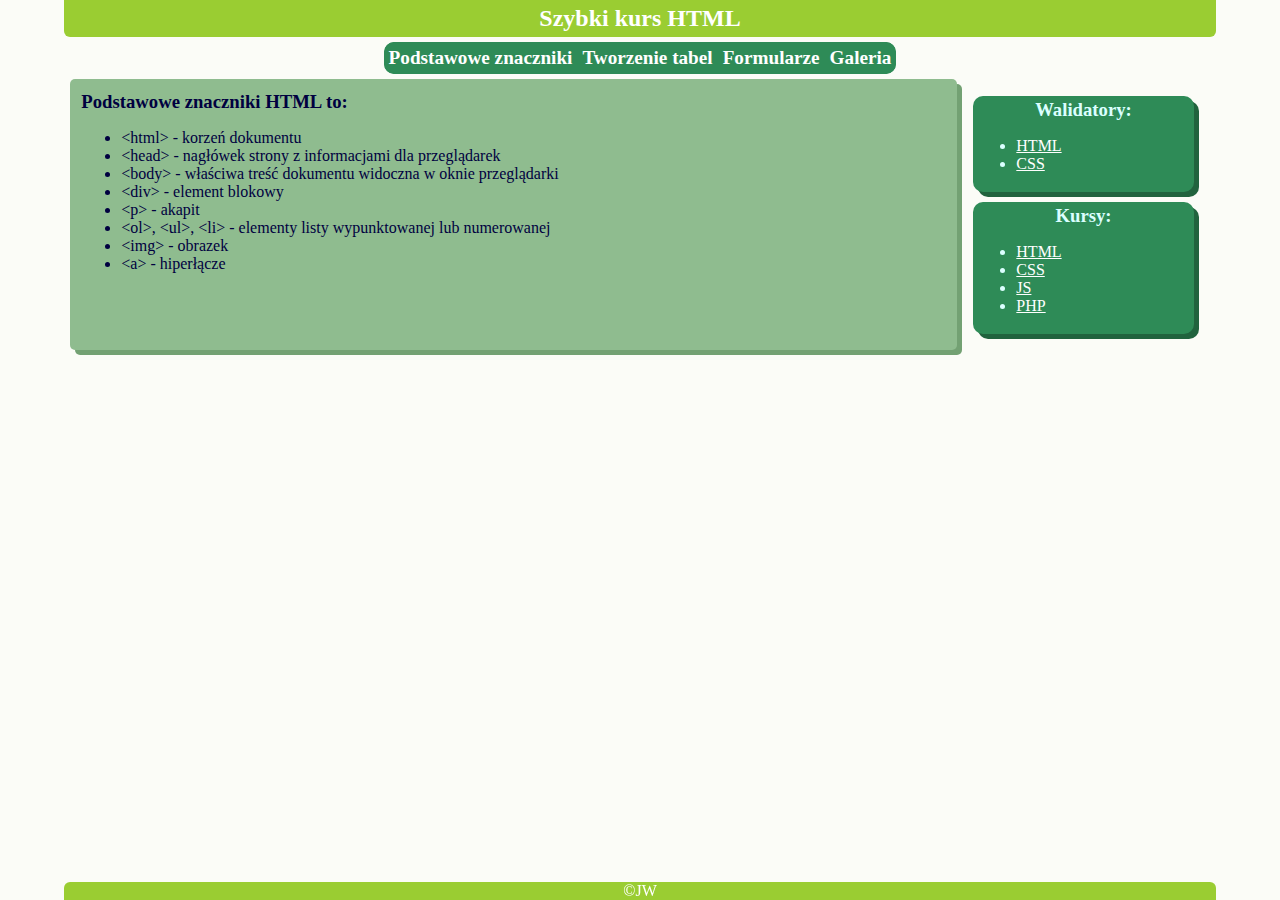
<file: L2/index.html>
<!DOCTYPE html>
<html lang="pl">

<head>
    <meta charset="UTF-8">
    <meta name="viewport" content="width=device-width, initial-scale=1.0">
    <link rel="stylesheet" href="css/style.css" type="text/css" />
    <title> Szybki kurs HTML </title>
</head>

<body>
        <header>
            <h2>Szybki kurs HTML</h2>
        </header>
        <nav>
                <div class="first_row">
                    <a class="first_nav_el" href="index.html"> Podstawowe znaczniki </a>
                    <a href="tabele.html"> Tworzenie tabel</a>
                </div>
                <div class="second_row">
                    <div class="dropdown_trigger">
                        <a href="">Formularze </a>
                        <div class="dropdown">
                            <a href="formularze.html">Pola formularza</a>
                            <a href="obliczenia.html">Obliczenia</a>
                            <a href="kalkulator.html">Kalkulator</a>
                        </div>
                    </div>
                
                <a class="last_nav_el" href="galeria.html"> Galeria</a> 
            </div>
        </nav>

        <main>

            <h3>Podstawowe znaczniki HTML to:</h3>

            <ul>
                <li>&lt;html&gt; - korzeń dokumentu</li>
                <li>&lt;head&gt; - nagłówek strony z informacjami dla przeglądarek</li>
                <li>&lt;body&gt; - właściwa treść dokumentu widoczna w oknie przeglądarki</li>
                <li>&lt;div&gt; - element blokowy</li>
                <li>&lt;p&gt; - akapit</li>
                <li>&lt;ol&gt;, &lt;ul&gt;, &lt;li&gt; - elementy listy wypunktowanej lub numerowanej</li>
                <li>&lt;img&gt; - obrazek</li>
                <li>&lt;a&gt; - hiperłącze</li>
            </ul>
        </main>

        <aside>
            <div class="box">
                <h3>Walidatory:</h3>
                <ul>
                    <li> <a href="http://validator.w3.org/">HTML </a></li>
                    <li> <a href="http://jigsaw.w3.org/css-validator/">CSS</a></li>
                </ul>
            </div>
            <div class="box">
                <h3>Kursy:</h3>
                <ul>
                    <li> <a href="https://www.w3schools.com/html/"> HTML </a></li>
                    <li> <a href="https://www.w3schools.com/css/"> CSS </a></li>
                    <li> <a href="https://www.w3schools.com/js/"> JS </a></li>
                    <li> <a href="https://www.w3schools.com/php/"> PHP </a></li>
                </ul>
            </div>
        </aside>

        <footer> 
            <p>
                &copy;JW
            </p>
        </footer>
</body>

</html>
</file>
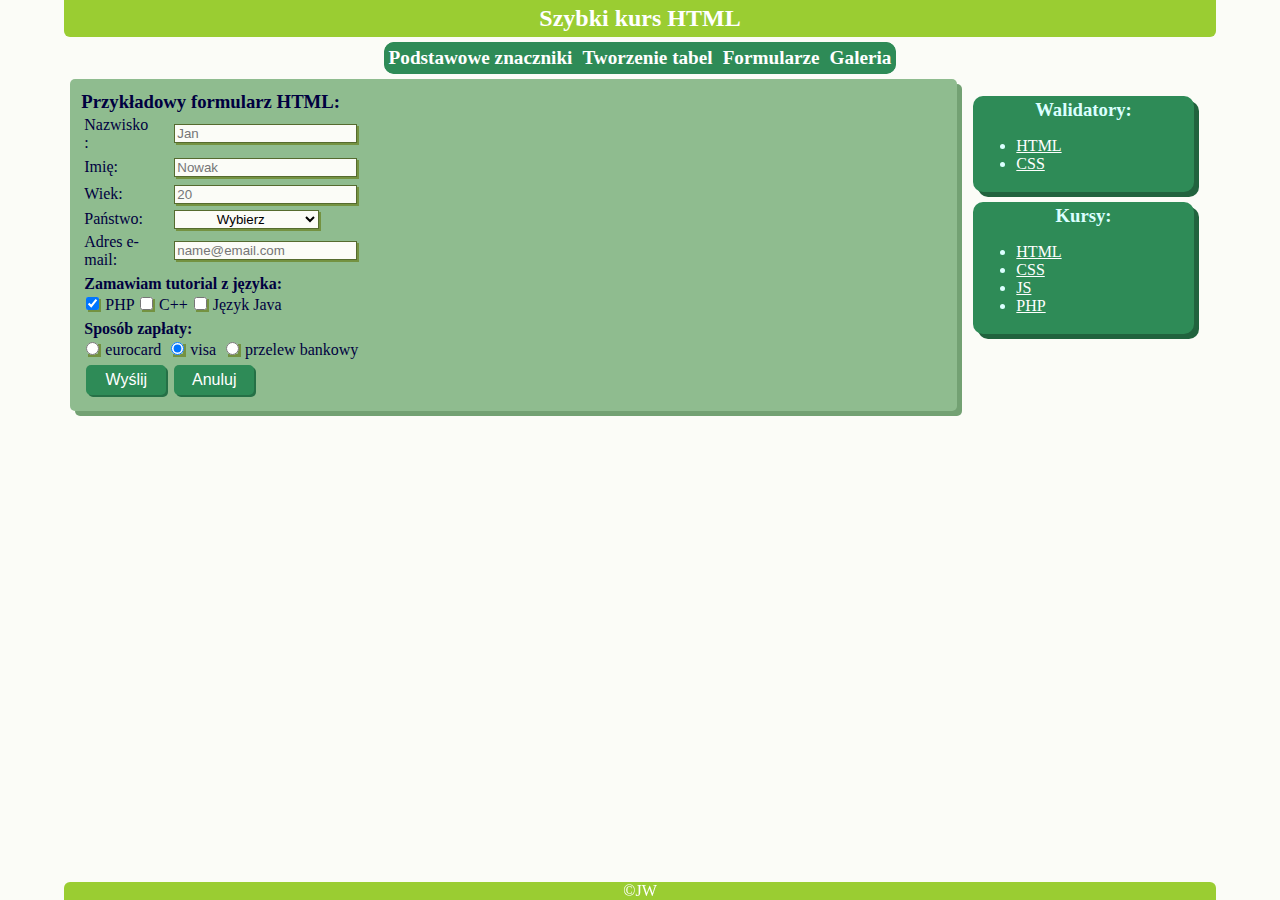
<file: L2/formularze.html>
<!DOCTYPE html>
<html lang="pl">

<head>
    <meta charset="UTF-8">
    <meta name="viewport" content="width=device-width, initial-scale=1.0">
    <link rel="stylesheet" href="css/style.css" type="text/css" />
    <link rel="stylesheet" href="css/forms.css" type="text/css" />
    <title> Szybki kurs HTML </title>
</head>

<body>
        <header>
            <h2>Szybki kurs HTML</h2>
        </header>
        <nav>
            <div class="first_row">
                <a class="first_nav_el" href="index.html"> Podstawowe znaczniki </a>
                <a href="tabele.html"> Tworzenie tabel</a>
            </div>
            <div class="second_row">
                <div class="dropdown_trigger">
                    <a href="">Formularze </a>
                    <div class="dropdown">
                        <a href="formularze.html">Pola formularza</a>
                        <a href="obliczenia.html">Obliczenia</a>
                        <a href="kalkulator.html">Kalkulator</a>
                    </div>
                </div>
            
                <a class="last_nav_el" href="galeria.html"> Galeria</a> 
            </div>
        </nav>

        <main>
            <h3>
                Przykładowy formularz HTML:
            </h3>
            <form action="odbierz1.php" method="get">
                <table>
                    <tr>
                        <td>
                            <label for="nazwisko">
                                Nazwisko :
                            </label>
                        </td>
                        <td>
                            <input class="input_box" type="text" name="nazwisko" id="nazwisko" placeholder="Jan"/>
                        </td>
                    </tr>
                    <tr>
                            <td>
                                <label for="imie">
                                    Imię:
                                </label>
                            </td>
                            <td>
                                <input class="input_box" type="text" name="imie" id="imie" placeholder="Nowak"/>
                            </td>
                    </tr>
                    <tr>
                        <td>
                            <label for="wiek">
                                Wiek:
                            </label>
                        </td>
                        <td>
                            <input class="input_box" name="wiek" id="wiek" placeholder="20" />
                        </td>
                    </tr>
                    <tr>
                        <td>
                            <label for="kraj">
                                Państwo:
                            </label>
                        </td>
                        <td>
                            <select class="input_box" name="kraj" id="kraj">
                                <option value="" selected>Wybierz</option>
                                <option value="Polska">Polska</option>
                                <option value="Rosja">Rosja</option>
                                <option value="USA">Stany Zjednoczone</option>
                            </select>
                        </td>
                    </tr>
                    <tr>
                        <td>
                            <label for="email">
                                Adres e-mail:
                            </label>
                        </td>
                        <td>
                            <input class="input_box" type="email" name="email" placeholder="name@email.com" id="email" />
                        </td>
                    </tr>
                    <tr>
                        <td colspan="2">
                            <h4> Zamawiam tutorial z języka:</h4>
                            <input class="input_box" type="checkbox" name="jezyk[]" value="PHP" checked /> PHP
                            <input class="input_box" type="checkbox" name="jezyk[]" value="C" /> C++
                            <input class="input_box" type="checkbox" name="jezyk[]" value="Java" /> Język Java
                        </td>
                    </tr>
                    <tr>   
                        <td colspan="2">
                            <h4> Sposób zapłaty: </h4>
                            <div class="line">
                                <input class="input_box" type="radio" name="platnosc" value="eurocard" /> eurocard <br />
                                <input class="input_box" type="radio" name="platnosc" value="visa" checked/> visa <br />
                                <input class="input_box" type="radio" name="platnosc" value="przelew" /> przelew bankowy <br />
                            </div>
                        </td>
                    </tr>
                    <tr>
                        <td colspan="2">
                            <input class="button" type="submit" value="Wyślij" />
                            <input class="button" type="reset" value="Anuluj" />
                        </td>
                    </tr>
                </table>
            </form>
            </main>

            <aside>
            <div class="box">
                <h3>Walidatory:</h3>
                <ul>
                    <li> <a href="http://validator.w3.org/">HTML </a></li>
                    <li> <a href="http://jigsaw.w3.org/css-validator/">CSS</a></li>
                </ul>
            </div>
            <div class="box">
                <h3>Kursy:</h3>
                <ul>
                    <li> <a href="https://www.w3schools.com/html/"> HTML </a></li>
                    <li> <a href="https://www.w3schools.com/css/"> CSS </a></li>
                    <li> <a href="https://www.w3schools.com/js/"> JS </a></li>
                    <li> <a href="https://www.w3schools.com/php/"> PHP </a></li>
                </ul>
            </div>
        </aside>
        <footer> 
            <p>
                &copy;JW
            </p>
        </footer>
</body>

</html>
</file>
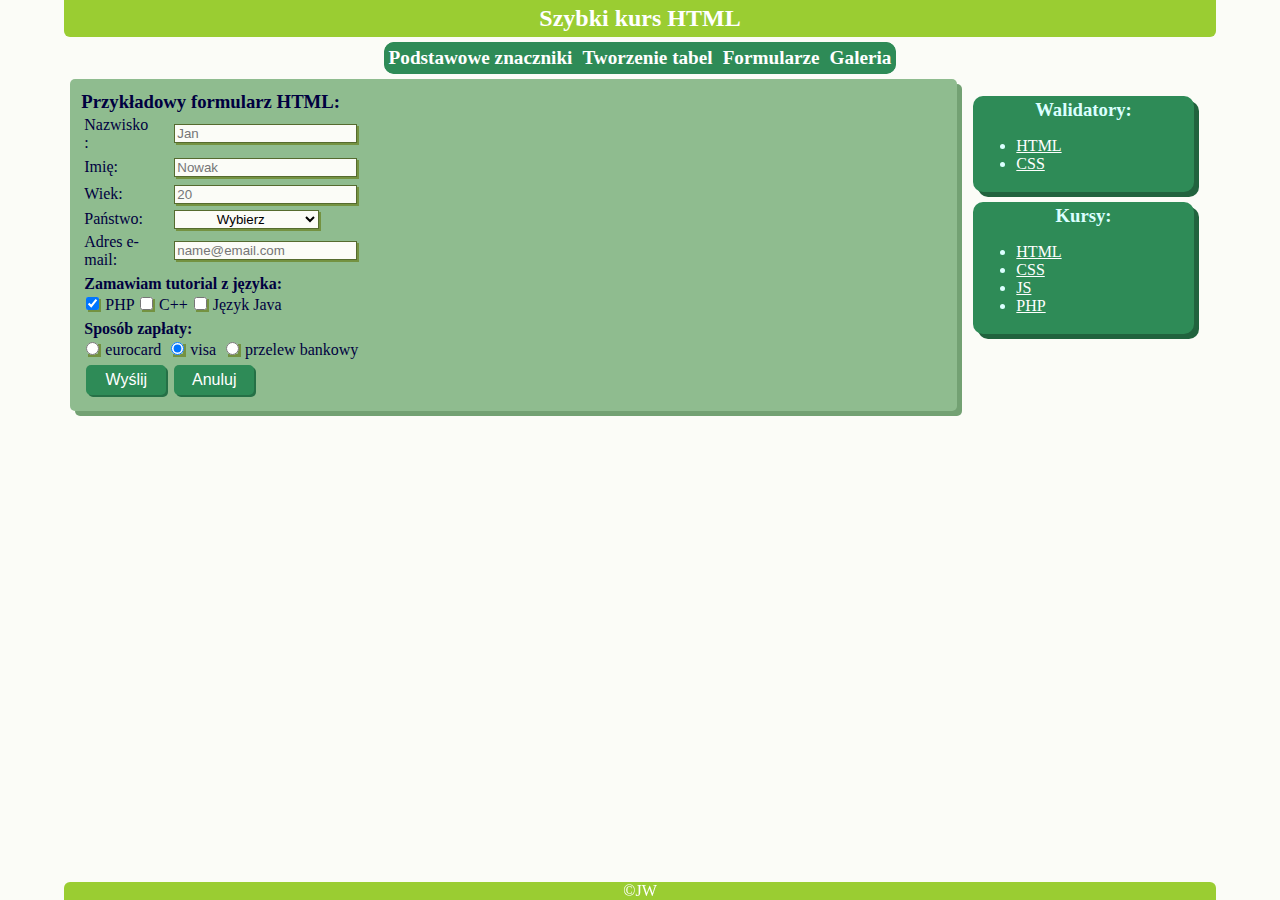
<file: L2/formularze2.html>
<!DOCTYPE html>
<html lang="pl">

<head>
    <meta charset="UTF-8">
    <meta name="viewport" content="width=device-width, initial-scale=1.0">
    <link rel="stylesheet" href="css/style.css" type="text/css" />
    <link rel="stylesheet" href="css/forms.css" type="text/css" />
    <title> Szybki kurs HTML </title>
</head>

<body>
        <header>
            <h2>Szybki kurs HTML</h2>
        </header>
        <nav>
            <div class="first_row">
                <a class="first_nav_el" href="index.html"> Podstawowe znaczniki </a>
                <a href="tabele.html"> Tworzenie tabel</a>
            </div>
            <div class="second_row">
                <div class="dropdown_trigger">
                    <a href="">Formularze </a>
                    <div class="dropdown">
                        <a href="formularze.html">Pola formularza</a>
                        <a href="obliczenia.html">Obliczenia</a>
                        <a href="kalkulator.html">Kalkulator</a>
                    </div>
                </div>
            
                <a class="last_nav_el" href="galeria.html"> Galeria</a> 
            </div>
        </nav>

        <main>
            <h3>
                Przykładowy formularz HTML:
            </h3>
            <form action="odbierz2.php" method="get">
                <table>
                    <tr>
                        <td>
                            <label for="nazwisko">
                                Nazwisko :
                            </label>
                        </td>
                        <td>
                            <input class="input_box" type="text" name="nazwisko" id="nazwisko" placeholder="Jan"/>
                        </td>
                    </tr>
                    <tr>
                            <td>
                                <label for="imie">
                                    Imię:
                                </label>
                            </td>
                            <td>
                                <input class="input_box" type="text" name="imie" id="imie" placeholder="Nowak"/>
                            </td>
                    </tr>
                    <tr>
                        <td>
                            <label for="wiek">
                                Wiek:
                            </label>
                        </td>
                        <td>
                            <input class="input_box" name="wiek" id="wiek" placeholder="20" />
                        </td>
                    </tr>
                    <tr>
                        <td>
                            <label for="kraj">
                                Państwo:
                            </label>
                        </td>
                        <td>
                            <select class="input_box" name="kraj" id="kraj">
                                <option value="" selected>Wybierz</option>
                                <option value="Polska">Polska</option>
                                <option value="Rosja">Rosja</option>
                                <option value="USA">Stany Zjednoczone</option>
                            </select>
                        </td>
                    </tr>
                    <tr>
                        <td>
                            <label for="email">
                                Adres e-mail:
                            </label>
                        </td>
                        <td>
                            <input class="input_box" type="email" name="email" placeholder="name@email.com" id="email" />
                        </td>
                    </tr>
                    <tr>
                        <td colspan="2">
                            <h4> Zamawiam tutorial z języka:</h4>
                            <input class="input_box" type="checkbox" name="jezyk[]" value="PHP" checked /> PHP
                            <input class="input_box" type="checkbox" name="jezyk[]" value="C" /> C++
                            <input class="input_box" type="checkbox" name="jezyk[]" value="Java" /> Język Java
                        </td>
                    </tr>
                    <tr>   
                        <td colspan="2">
                            <h4> Sposób zapłaty: </h4>
                            <div class="line">
                                <input class="input_box" type="radio" name="platnosc" value="eurocard" /> eurocard <br />
                                <input class="input_box" type="radio" name="platnosc" value="visa" checked/> visa <br />
                                <input class="input_box" type="radio" name="platnosc" value="przelew" /> przelew bankowy <br />
                            </div>
                        </td>
                    </tr>
                    <tr>
                        <td colspan="2">
                            <input class="button" type="submit" value="Wyślij" />
                            <input class="button" type="reset" value="Anuluj" />
                        </td>
                    </tr>
                </table>
            </form>
            </main>

            <aside>
            <div class="box">
                <h3>Walidatory:</h3>
                <ul>
                    <li> <a href="http://validator.w3.org/">HTML </a></li>
                    <li> <a href="http://jigsaw.w3.org/css-validator/">CSS</a></li>
                </ul>
            </div>
            <div class="box">
                <h3>Kursy:</h3>
                <ul>
                    <li> <a href="https://www.w3schools.com/html/"> HTML </a></li>
                    <li> <a href="https://www.w3schools.com/css/"> CSS </a></li>
                    <li> <a href="https://www.w3schools.com/js/"> JS </a></li>
                    <li> <a href="https://www.w3schools.com/php/"> PHP </a></li>
                </ul>
            </div>
        </aside>
        <footer> 
            <p>
                &copy;JW
            </p>
        </footer>
</body>

</html>
</file>
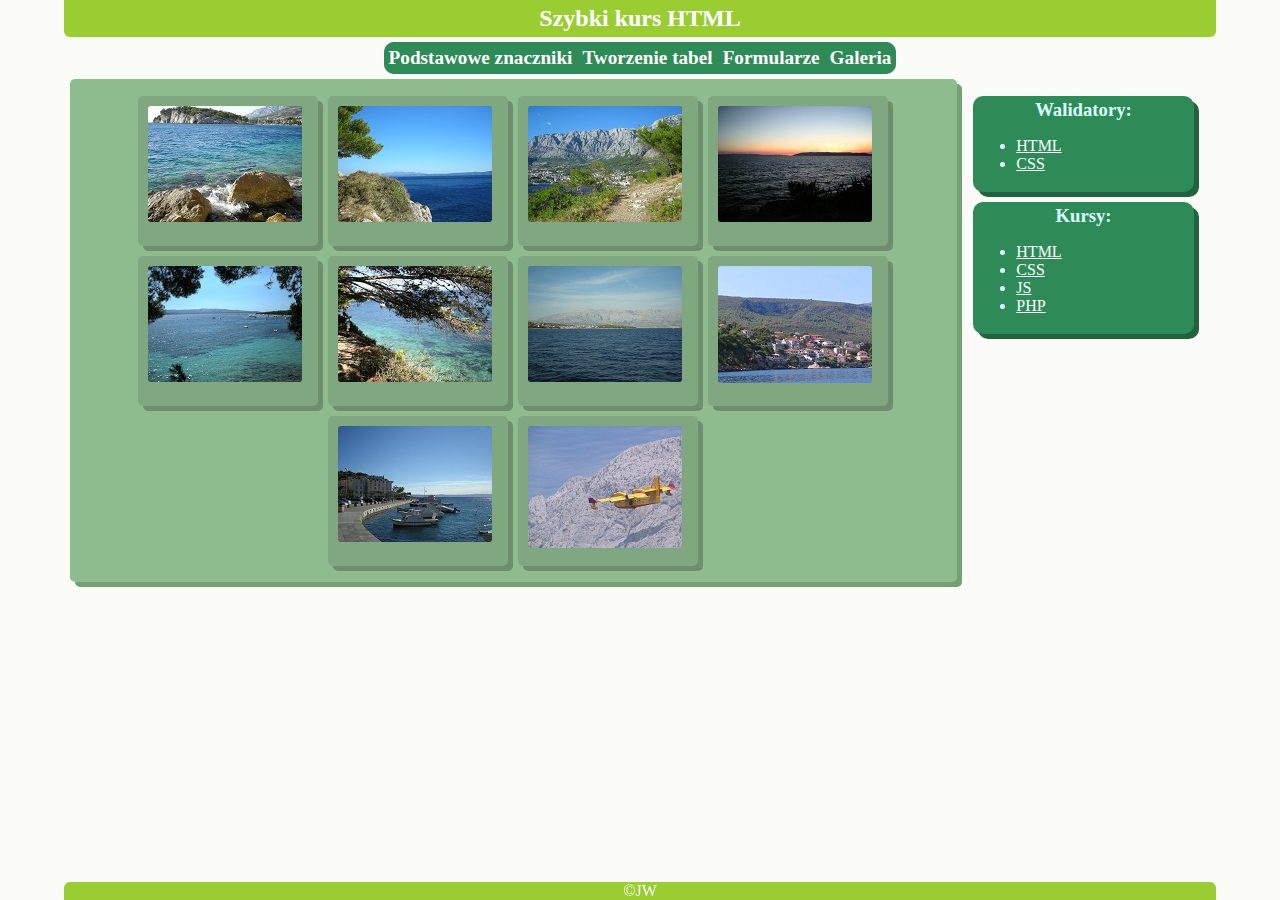
<file: L2/galeria.html>
<!DOCTYPE html>
<html lang="pl">

<head>
    <meta charset="UTF-8">
    <meta name="viewport" content="width=device-width, initial-scale=1.0">
    <link rel="stylesheet" href="css/style.css" type="text/css" />
    <link rel="stylesheet" href="css/gallery.css" type="text/css" />
    <title> Szybki kurs HTML </title>
</head>

<body>
        <header>
            <h2>Szybki kurs HTML</h2>
        </header>
        <nav>
            <div class="first_row">
                <a class="first_nav_el" href="index.html"> Podstawowe znaczniki </a>
                <a href="tabele.html"> Tworzenie tabel</a>
            </div>
            <div class="second_row">
                <div class="dropdown_trigger">
                    <a href="">Formularze </a>
                    <div class="dropdown">
                        <a href="formularze.html">Pola formularza</a>
                        <a href="obliczenia.html">Obliczenia</a>
                        <a href="kalkulator.html">Kalkulator</a>
                    </div>
                </div>
                
                <a class="last_nav_el" href="galeria.html"> Galeria</a> 
            </div>
        </nav>

        <main>

            <a href="images/zdjecia/obraz1.JPG" target="_blank"><img src="images/miniaturki/obraz1.JPG" alt="zdjecie1"></a>
            <a href="images/zdjecia/obraz2.JPG" target="_blank"><img src="images/miniaturki/obraz2.JPG" alt="zdjecie2"></a>
            <a href="images/zdjecia/obraz3.JPG" target="_blank"><img src="images/miniaturki/obraz3.JPG" alt="zdjecie3"></a>
            <a href="images/zdjecia/obraz4.JPG" target="_blank"><img src="images/miniaturki/obraz4.JPG" alt="zdjecie4"></a>
            <a href="images/zdjecia/obraz5.JPG" target="_blank"><img src="images/miniaturki/obraz5.JPG" alt="zdjecie5"></a>
            <a href="images/zdjecia/obraz6.JPG" target="_blank"><img src="images/miniaturki/obraz6.JPG" alt="zdjecie6"></a>
            <a href="images/zdjecia/obraz7.JPG" target="_blank"><img src="images/miniaturki/obraz7.JPG" alt="zdjecie7"></a>
            <a href="images/zdjecia/obraz8.JPG" target="_blank"><img src="images/miniaturki/obraz8.JPG" alt="zdjecie8"></a>
            <a href="images/zdjecia/obraz9.JPG" target="_blank"><img src="images/miniaturki/obraz9.JPG" alt="zdjecie9"></a>
            <a href="images/zdjecia/obraz10.JPG" target="_blank"><img src="images/miniaturki/obraz10.JPG" alt="zdjecie10"></a>

        </main>

        <aside>
            <div class="box">
                <h3>Walidatory:</h3>
                <ul>
                    <li> <a href="http://validator.w3.org/">HTML </a></li>
                    <li> <a href="http://jigsaw.w3.org/css-validator/">CSS</a></li>
                </ul>
            </div>
            <div class="box">
                <h3>Kursy:</h3>
                <ul>
                    <li> <a href="https://www.w3schools.com/html/"> HTML </a></li>
                    <li> <a href="https://www.w3schools.com/css/"> CSS </a></li>
                    <li> <a href="https://www.w3schools.com/js/"> JS </a></li>
                    <li> <a href="https://www.w3schools.com/php/"> PHP </a></li>
                </ul>
            </div>
        </aside>
        <footer> 
            <p>
                &copy;JW
            </p>
        </footer>
</body>

</html>
</file>
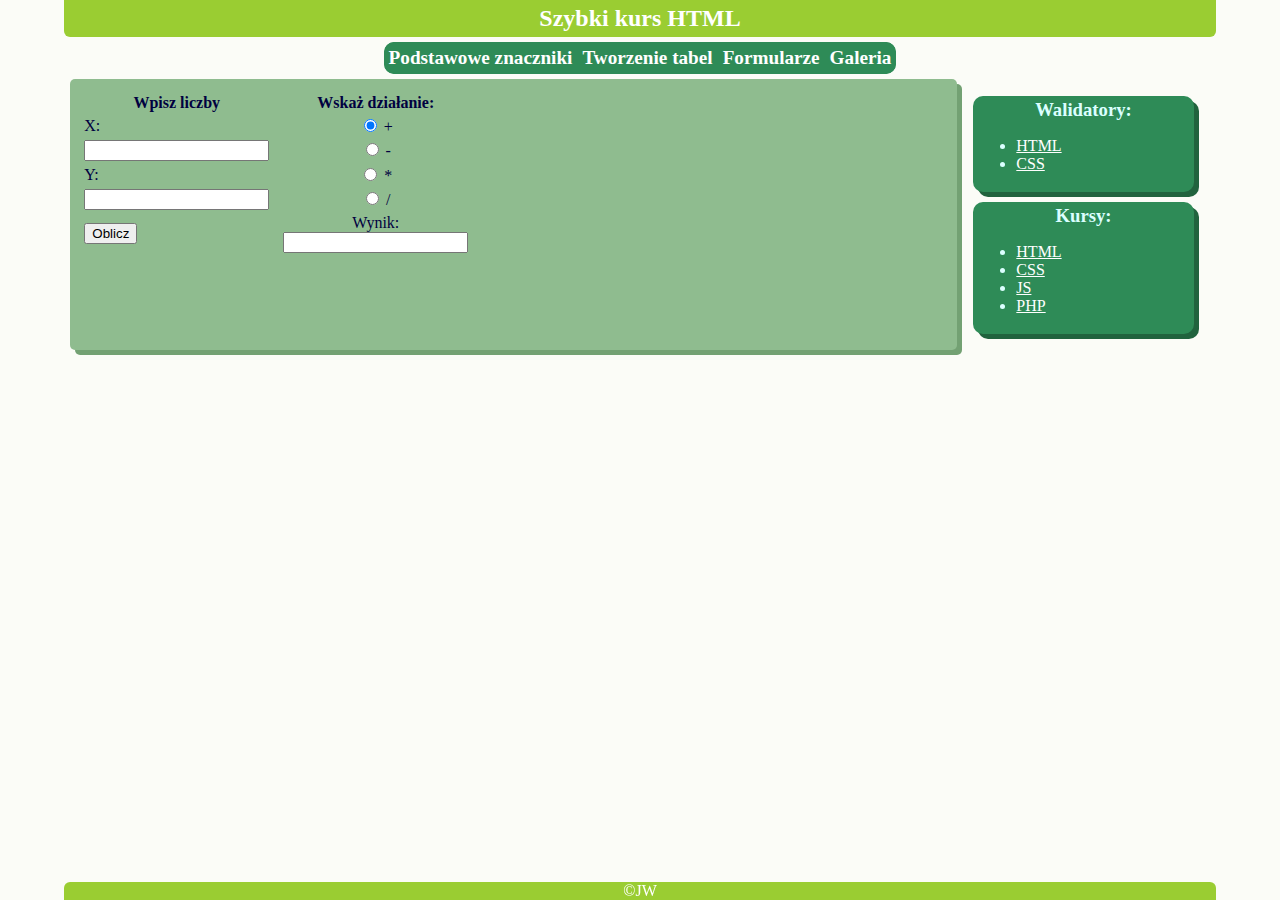
<file: L2/kalkulator.html>
<!DOCTYPE html>
<html lang="pl">

<head>
    <meta charset="UTF-8">
    <meta name="viewport" content="width=device-width, initial-scale=1.0">
    <link rel="stylesheet" href="css/style.css" type="text/css" />
    <link rel="stylesheet" href="css/kalkulator.css" type="text/css" />
    <script src="js/kalkulator.js"></script>
    <title> Szybki kurs HTML </title>
</head>

<body>
        <header>
            <h2>Szybki kurs HTML</h2>
        </header>
        <nav>
            <div class="first_row">
                <a class="first_nav_el" href="index.html"> Podstawowe znaczniki </a>
                <a href="tabele.html"> Tworzenie tabel</a>
            </div>
            <div class="second_row">
                <div class="dropdown_trigger">
                    <a href="">Formularze </a>
                    <div class="dropdown">
                        <a href="formularze.html">Pola formularza</a>
                        <a href="obliczenia.html">Obliczenia</a>
                        <a href="kalkulator.html">Kalkulator</a>
                    </div>
                </div>
            
                <a class="last_nav_el" href="galeria.html"> Galeria</a> 
            </div>
        </nav>

        <main>

            <table>
                <thead>
                    <tr><td>Wpisz liczby</td><td>Wskaż działanie:</td> </tr>
                </thead>
                <tbody>  
                    <tr><td>X:</td><td><input class="input_box" type="radio" name="choice" value="1" id="choice"  checked/> +</td> </tr> 
                    <tr><td><input id="X" /></td><td><input class="input_box" type="radio" name="choice" value="2" id="choice" /> -</td> </tr>
                    <tr><td>Y:</td><td><input class="input_box" type="radio" name="choice" value="3" id="choice" /> *</td> </tr>  
                    <tr><td><input id="Y" /></td><td><input class="input_box" type="radio" name="choice" value="4"id="choice" /> /</td> </tr> 
                    <tr><td><button onclick="oblicz()">Oblicz </button></td><td>Wynik: <input id="sum" disable value=""/></td> </tr>
                </tbody>
            </table>

        </main>

        <aside>
            <div class="box">
                <h3>Walidatory:</h3>
                <ul>
                    <li> <a href="http://validator.w3.org/">HTML </a></li>
                    <li> <a href="http://jigsaw.w3.org/css-validator/">CSS</a></li>
                </ul>
            </div>
            <div class="box">
                <h3>Kursy:</h3>
                <ul>
                    <li> <a href="https://www.w3schools.com/html/"> HTML </a></li>
                    <li> <a href="https://www.w3schools.com/css/"> CSS </a></li>
                    <li> <a href="https://www.w3schools.com/js/"> JS </a></li>
                    <li> <a href="https://www.w3schools.com/php/"> PHP </a></li>
                </ul>
            </div>
        </aside>
        <footer> 
            <p>
                &copy;JW
            </p>
        </footer>
</body>

</html>
</file>
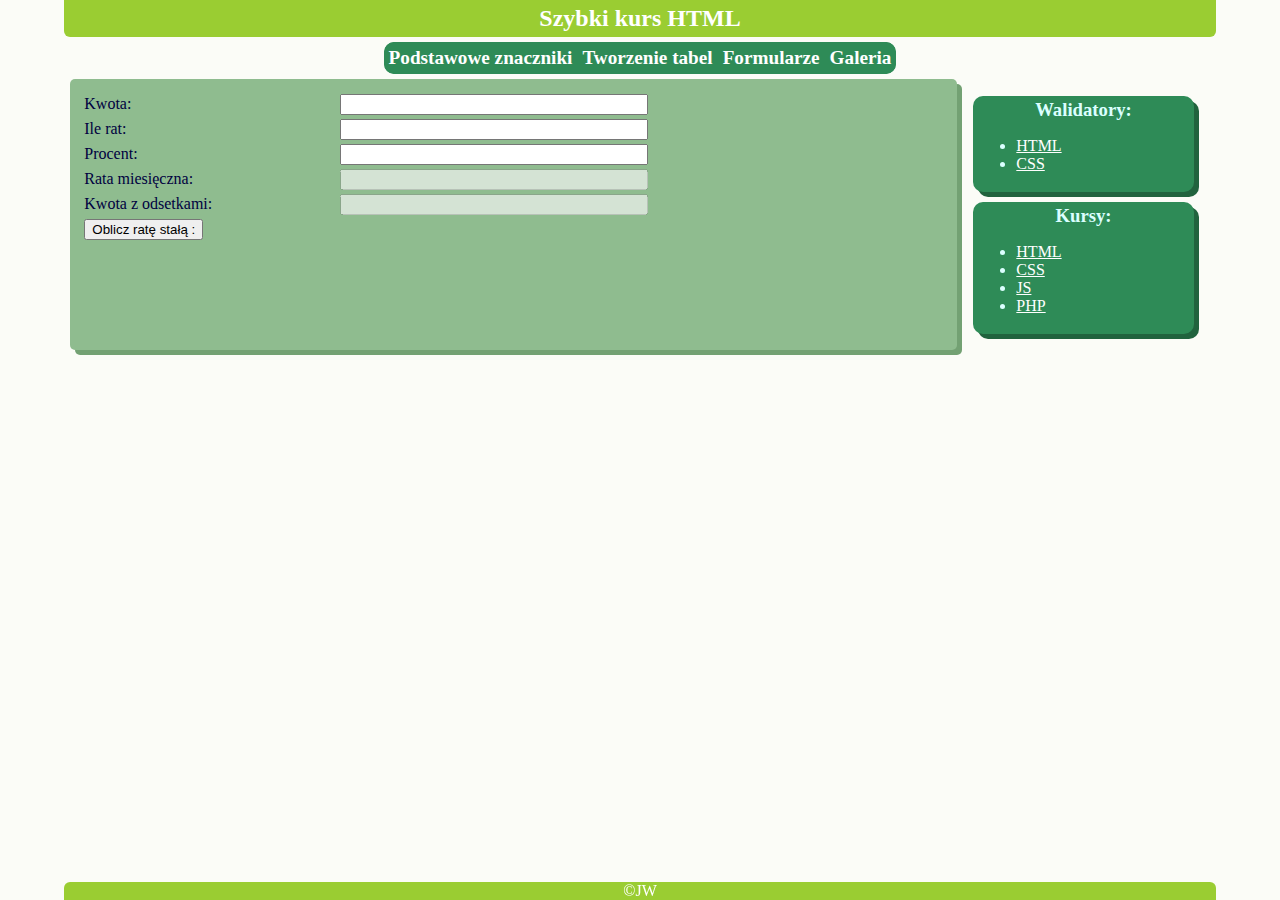
<file: L2/obliczenia.html>
<!DOCTYPE html>
<html lang="pl">

<head>
    <meta charset="UTF-8">
    <meta name="viewport" content="width=device-width, initial-scale=1.0">
    <link rel="stylesheet" href="css/style.css" type="text/css" />
    <link rel="stylesheet" href="css/obliczenia.css" type="text/css" />
    <script src="js/obliczenia.js"></script> 
    <title> Szybki kurs HTML </title>
</head>

<body>
        <header>
            <h2>Szybki kurs HTML</h2>
        </header>
        <nav>
            <div class="first_row">
                <a class="first_nav_el" href="index.html"> Podstawowe znaczniki </a>
                <a href="tabele.html"> Tworzenie tabel</a>
            </div>
            <div class="second_row">
                <div class="dropdown_trigger">
                    <a href="">Formularze </a>
                    <div class="dropdown">
                        <a href="formularze.html">Pola formularza</a>
                        <a href="obliczenia.html">Obliczenia</a>
                        <a href="kalkulator.html">Kalkulator</a>
                    </div>
                </div>
            
                <a class="last_nav_el" href="galeria.html"> Galeria</a> 
            </div>
        </nav>

        <main>
            <table><tbody>  
                <tr><td>Kwota:</td><td><input id="amount" /></td> </tr> 
                <tr><td>Ile rat:</td><td><input id="count" /></td> </tr>
                <tr><td>Procent:</td><td><input id="percent" /></td> </tr>  
                <tr><td>Rata miesięczna:</td><td><input id="instalment" disabled value="" /></td> </tr>  
                <tr><td>Kwota z odsetkami:</td><td><input id="sum" disabled value="" /></td> </tr>  
                <tr><td colspan="2"><button onclick="oblicz()">Oblicz ratę stałą : </button></td>
            </tbody></table>
        </main>

        <aside>
            <div class="box">
                <h3>Walidatory:</h3>
                <ul>
                    <li> <a href="http://validator.w3.org/">HTML </a></li>
                    <li> <a href="http://jigsaw.w3.org/css-validator/">CSS</a></li>
                </ul>
            </div>
            <div class="box">
                <h3>Kursy:</h3>
                <ul>
                    <li> <a href="https://www.w3schools.com/html/"> HTML </a></li>
                    <li> <a href="https://www.w3schools.com/css/"> CSS </a></li>
                    <li> <a href="https://www.w3schools.com/js/"> JS </a></li>
                    <li> <a href="https://www.w3schools.com/php/"> PHP </a></li>
                </ul>
            </div>
        </aside>
        <footer> 
            <p>
                &copy;JW
            </p>
        </footer>
</body>

</html>
</file>
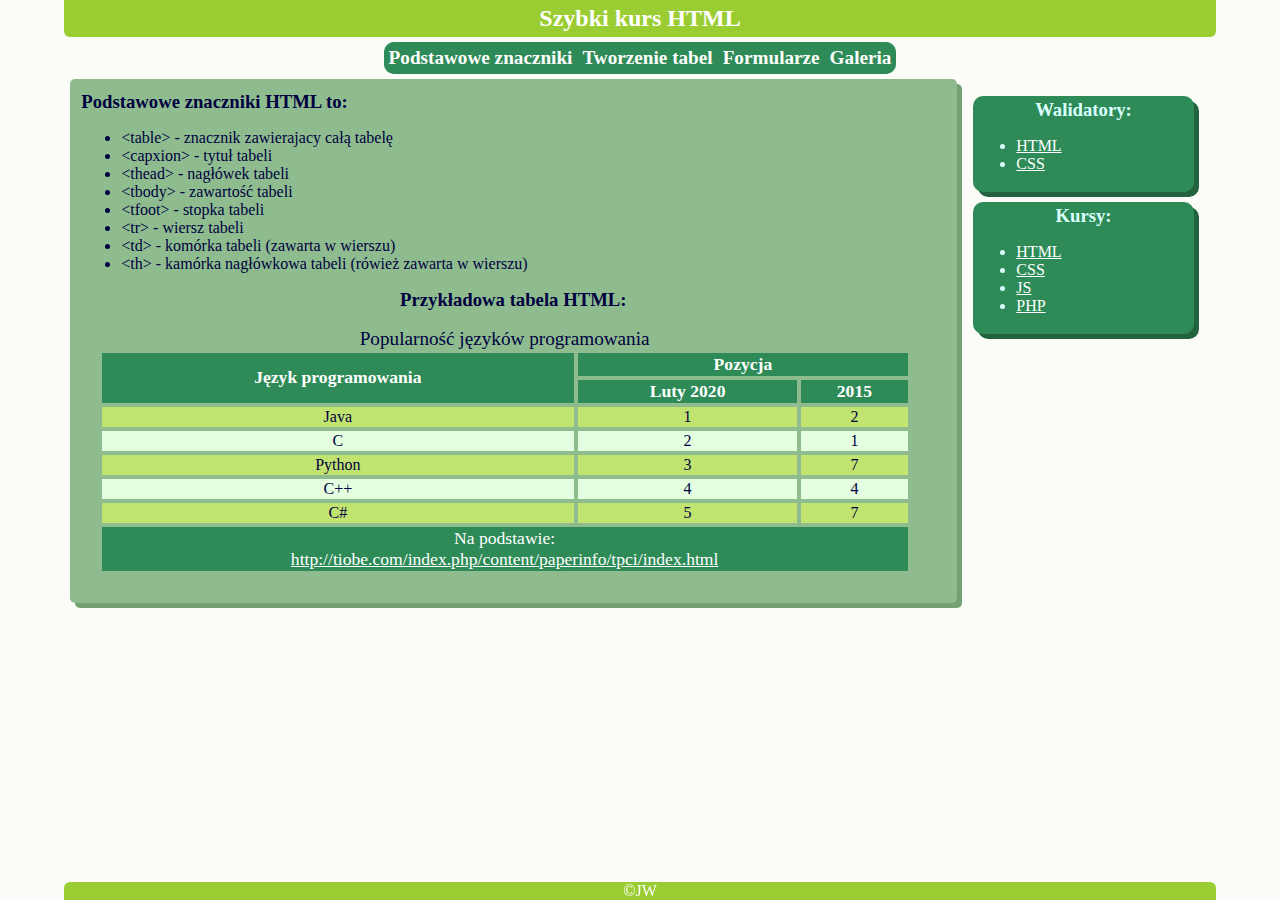
<file: L2/tabele.html>
<!DOCTYPE html>
<html lang="pl">

<head>
    <meta charset="UTF-8">
    <meta name="viewport" content="width=device-width, initial-scale=1.0">
    <link rel="stylesheet" href="css/style.css" type="text/css" />
    <link rel="stylesheet" href="css/tabele.css" type="text/css" />
    <title> Szybki kurs HTML </title>
</head>

<body>
        <header>
            <h2>Szybki kurs HTML</h2>
        </header>
        <nav>
            <div class="first_row">
                <a class="first_nav_el" href="index.html"> Podstawowe znaczniki </a>
                <a href="tabele.html"> Tworzenie tabel</a>
            </div>
            <div class="second_row">
                <div class="dropdown_trigger">
                    <a href="">Formularze </a>
                    <div class="dropdown">
                        <a href="formularze.html">Pola formularza</a>
                        <a href="obliczenia.html">Obliczenia</a>
                        <a href="kalkulator.html">Kalkulator</a>
                    </div>
                </div>
            
                <a class="last_nav_el" href="galeria.html"> Galeria</a> 
            </div>
        </nav>

        <main>

            <h3>Podstawowe znaczniki HTML to:</h3>
            <ul>
                <li>&lt;table&gt; - znacznik zawierajacy całą tabelę</li>
                <li>&lt;capxion&gt; - tytuł tabeli</li>
                <li>&lt;thead&gt; - nagłówek tabeli</li>
                <li>&lt;tbody&gt; - zawartość tabeli</li>
                <li>&lt;tfoot&gt; - stopka tabeli</li>
                <li>&lt;tr&gt; - wiersz tabeli</li>
                <li>&lt;td&gt; - komórka tabeli (zawarta w wierszu)</li>
                <li>&lt;th&gt; - kamórka nagłówkowa tabeli (rówież zawarta w wierszu)</li>
            </ul>

            <h3>
                Przykładowa tabela HTML:
            </h3>

            <table>
                <caption>Popularność języków programowania</caption>

                <thead>
                    <tr>
                        <th rowspan="2">Język programowania</th>
                        <th colspan="2">Pozycja</th>
                    </tr>

                    <tr>
                        <th>Luty 2020</th>
                        <th>2015</th>
                    </tr>

                </thead>

                <tbody>
                    <tr>
                        <td>Java</td>
                        <td>1</td>
                        <td>2</td>
                    </tr>
                    <tr>
                        <td>C</td>
                        <td>2</td>
                        <td>1</td>
                    </tr>
                    <tr>
                        <td>Python</td>
                        <td>3</td>
                        <td>7</td>
                    </tr>
                    <tr>
                        <td>C++</td>
                        <td>4</td>
                        <td>4</td>
                    </tr>
                    <tr>
                        <td>C#</td>
                        <td>5</td>
                        <td>7</td>
                    </tr>
                </tbody>

                <tfoot>
                    <tr>
                        <td colspan="3">Na podstawie: <br>
                            <a href="http://tiobe.com/index.php/content/paperinfo/tpci/index.html">http://tiobe.com/index.php/content/paperinfo/tpci/index.html</a>
                        </td>
                    </tr>
                </tfoot>
            </table>
        </main>

        <aside>
            <div class="box">
                <h3>Walidatory:</h3>
                <ul>
                    <li> <a href="http://validator.w3.org/">HTML </a></li>
                    <li> <a href="http://jigsaw.w3.org/css-validator/">CSS</a></li>
                </ul>
            </div>
            <div class="box">
                <h3>Kursy:</h3>
                <ul>
                    <li> <a href="https://www.w3schools.com/html/"> HTML </a></li>
                    <li> <a href="https://www.w3schools.com/css/"> CSS </a></li>
                    <li> <a href="https://www.w3schools.com/js/"> JS </a></li>
                    <li> <a href="https://www.w3schools.com/php/"> PHP </a></li>
                </ul>
            </div>
        </aside>
        <footer> 
            <p>
                &copy;JW
            </p>
        </footer>
</body>

</html>
</file>
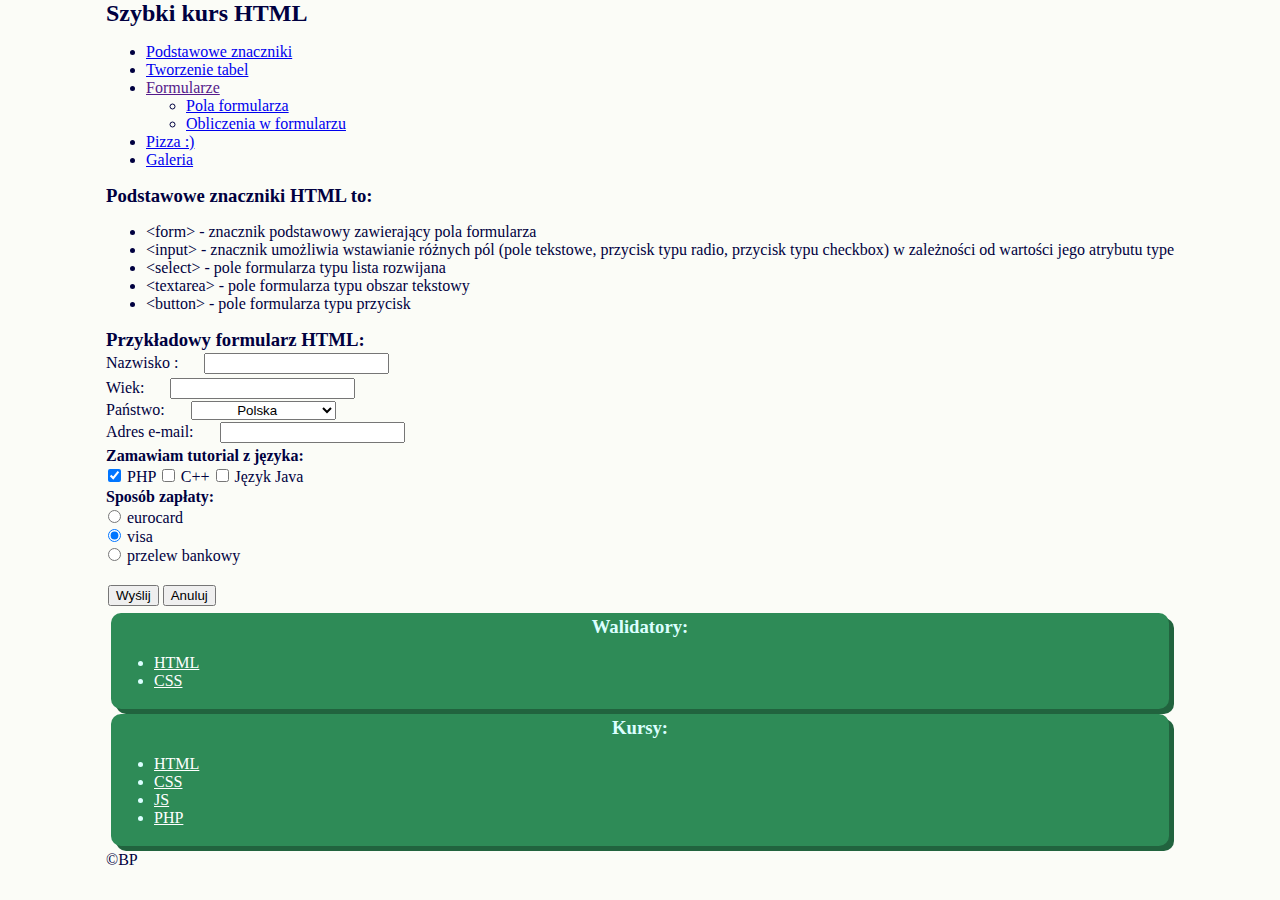
<file: L3/form1.html>
<!DOCTYPE html>
<html lang="pl">

<head>
    <meta charset="UTF-8">
    <meta name="viewport" content="width=device-width, initial-scale=1.0">
    <title> Szybki kurs HTML </title>
    <link rel="stylesheet" href="css/style.css" type="text/css" />
    <link rel="stylesheet" href="css/forms.css" type="text/css" />
</head>

<body>
    <div id="kontener">
        <div id="baner">
            <h2>Szybki kurs HTML</h2>
        </div>
        <div id="menu">
            <ul id="nav">
                <li> <a href="index.html"> Podstawowe znaczniki </a> </li>
                <li> <a href="tabele.html"> Tworzenie tabel</a> </li>
                <li><a href="">Formularze</a>
                    <ul>
                        <li><a href="formularze.html">Pola formularza</a></li>
                        <li><a href="obliczenia.html">Obliczenia w formularzu</a></li>
                    </ul>
                </li>
                <li> <a href="zamowienie.html"> Pizza :)</a> </li>
                <li> <a href="galeria.html"> Galeria</a> </li>
            </ul>
        </div>
        <div id="tresc">
            <h3>Podstawowe znaczniki HTML to:</h3>
            <ul>
                <li>&lt;form&gt; - znacznik podstawowy zawierający pola formularza
                </li>
                <li>&lt;input&gt; - znacznik umożliwia wstawianie różnych pól (pole tekstowe, przycisk typu radio, przycisk typu checkbox) w zależności od wartości jego atrybutu type</li>
                <li>&lt;select&gt; - pole formularza typu lista rozwijana</li>
                <li>&lt;textarea&gt; - pole formularza typu obszar tekstowy</li>
                <li>&lt;button&gt; - pole formularza typu przycisk</li>
            </ul>

            <h3>
                Przykładowy formularz HTML:
            </h3>
            <div>
                <form action="odbierz.php" method="post">

                    <label for="nazwisko">Nazwisko :</label>
                    <input type="text" name="nazwisko" id="nazwisko" />
                    <br /> <label for="imie">Wiek:</label>
                    <input type="text" name="imie" id="imie" />
                    <br/><label for="kraj">Państwo:</label>
                    <select name="kraj" id="kraj">
                                <option value="Polska" selected>Polska</option>
                                <option value="Europa">Europa</option>
                                <option value="USA">Stany Zjednoczone</option>
                            </select>
                    <br /> <label for="email">Adres e-mail:</label>
                    <input type="text" name="email" id="email" />
                    <br />
                    <h4> Zamawiam tutorial z języka:</h4>
                    <div id="select">
                        <input type="checkbox" name="jezyk" value="PHP" checked/> PHP
                        <input type="checkbox" name="jezyk" value="C" /> C++
                        <input type="checkbox" name="jezyk" value="J" /> Język Java
                    </div>
                    <div id="plat">
                        <h4> Sposób zapłaty: </h4>
                        <input type="radio" name="platnosc" value="eurocard" /> eurocard <br />
                        <input type="radio" name="platnosc" value="visa" checked/> visa <br />
                        <input type="radio" name="platnosc" value="przelew" /> przelew bankowy <br />
                    </div>
                    <br/>
                    <input type="submit" value="Wyślij" /><input type="reset" value="Anuluj" />
                </form>
            </div>
        </div>
        <div id="pasek">
            <div class="box">
                <h3>Walidatory:</h3>
                <ul>
                    <li> <a href="http://validator.w3.org/">HTML </a></li>
                    <li> <a href="http://jigsaw.w3.org/css-validator/">CSS</a></li>
                </ul>
            </div>
            <div class="box">
                <h3>Kursy:</h3>
                <ul>
                    <li> <a href="https://www.w3schools.com/html/"> HTML </a></li>
                    <li> <a href="https://www.w3schools.com/css/"> CSS </a></li>
                    <li> <a href="https://www.w3schools.com/js/"> JS </a></li>
                    <li> <a href="https://www.w3schools.com/php/"> PHP </a></li>
                </ul>
            </div>
        </div>
        <div id="stopka"> &copy;BP</div>
    </div>
</body>

</html>
</file>
<file: L2/css/style.css>
body {
    background: white;
    color: #000040;
}

h1,
h2,
h3 {
    margin-top: 0%;
    margin-bottom: 0%;
}

body {
    background: rgb(251, 252, 247);
    width: 90%;
    margin: auto;
    display: flex;
    flex-flow: row wrap;
    justify-content: center;
    padding-bottom:20px;
}

main {
    background:  darkseagreen;
    display: flex;
    flex-flow: column wrap;
    width: 75%;
    padding: 1%;
    border-radius: 5px;
    box-shadow: 5px 5px rgb(115, 161, 115);
}

aside {
    display: flex;
    flex-flow: column wrap;
    width: 20%;
    padding: 1%;
}

header
{
    left: auto;
    right: auto;
    width: 100%;
    background-color: yellowgreen;
    padding: 5px 0 5px 0;
    color: white;
    text-align: center;
    border-bottom-left-radius: 6px;
    border-bottom-right-radius: 6px;
}

footer {
    position:fixed;
    bottom: 0;
    width: 90%;
    color: white;
    text-align: center;
    box-sizing: border-box;
}

footer >p {
    margin-bottom: 0;
    border-top-left-radius: 6px;
    border-top-right-radius: 6px;
    margin-top: 50px;
    background-color: yellowgreen;
}

*.box {
    background: seagreen;
    color: #dbffff;
    padding: 3px;
    margin: 5px;
    border-radius: 10px;
    box-sizing: border-box;
    box-shadow: 5px 5px rgb(33, 99, 62);
}

*.box > h3 {
    text-align: center;
}

*.box a:hover {
    background: darkgreen;
    color: #dbffff;
    border-radius: 3px;
    padding: 0 3px 3px 3px;
}

*.box a {
    color: #ffffff;
}

nav {
    background: seagreen;
    text-align: center;
    overflow: hidden;
    font-size: larger;
    font-family: fantasy;
    font-weight: 600;
    display: flex;
    justify-content: center;
    align-content: center;
    margin-top: 5px;
    margin-bottom: 5px;
    border-radius: 10px;
}

nav a {
    color: white;
    background: seagreen;
    display: flex;
    flex-flow: wrap;
    padding:  5px 5px 5px 5px;
    text-decoration: none;
}

nav a:hover {
    background: darkgreen;
}

.dropdown{
    overflow: hidden;
    display: none;
}

.dropdown_trigger:hover .dropdown{
    position: absolute;
    background: rgb(113, 158, 132);
    border-radius: 10px;
    display: flex;
    flex-direction: column;
    width: 177px;
}

*.first_nav_el {
    border-top-left-radius: 10px;
    border-bottom-left-radius: 10px;
}

*.last_nav_el {
    border-top-right-radius: 10px;
    border-bottom-right-radius: 10px;
}

*.first_row {
    display: flex;
    flex-direction: row;
}
*.second_row {
    display: flex;
    flex-direction: row;
}

@media screen and (min-width: 481px) and (max-width: 720px) { 
    *.first_row {
        flex-direction: column;
    }
    *.second_row {
        flex-direction: column;
    } 
}

@media screen and (max-width: 480px) { 
    nav {
        flex-direction: column;
        flex-wrap: wrap;
        width: 100%;
    } 
    nav a{
        justify-content: center;
    }

    *.first_row {
        flex-direction: column;
    }
    *.second_row {
        flex-direction: column;
    }

    .dropdown_trigger:hover .dropdown{
        width: auto;
    }
    main {
        width: 100%;
    }
    aside {
        width: 40%;
    }
}
</file>
<file: L2/css/forms.css>
label {
    margin-right: 20px;
}

select {
    text-align: center;
    margin-left: 2px;
    width: 145px;
}

input {
    margin: 2px;
    
}

*.input_box {
    background-color: rgb(251, 252, 247);
    border: 1.5px solid darkolivegreen;
    box-shadow: 2px 2px rgb(116, 146, 65);
}

*.input_box:hover {
    border: 1.5px solid rgb(117, 145, 68);
}

*.button {
    border-radius: 5px;
    border: 0;
    color:white;
    font-size: 16px;
    width: 80px;
    height: 30px;
    background-color: #2e8b57;
    box-shadow: 2px 2px #257046;
}

*.button:hover {
    background-color: #36a064;
}

h4 {
    margin-top: 2px;
    margin-bottom: 2px;
}

*.line {
    display: ruby;
}

*.inputs td{
    text-align: left;
}

table {
    width:200px;
}
</file>
<file: L2/css/gallery.css>
main
{
    flex-flow: row wrap;
    justify-content: center;
}

main > a {
    padding: 10px;
    margin: 5px;
    background-color: #80a880;
    box-shadow: 5px 5px #6d8f6d;
    border-radius: 5px;
    box-sizing: border-box;
    width: 180px;
    height: 150px;
}

@keyframes light {
    0%   {background-color: #80a880;}
    25%  {background-color: #95c095;}
    50%  {background-color: #98c598;}
    100% {background-color: rgb(165, 212, 165);}
}

main > a:hover {
    background-color: rgb(165, 212, 165);
    animation: light 0.25s;
}

img {
    border-radius: 3px;
}

@media screen and (min-width: 581px) and (max-width: 720px) { 
    main > a {
        text-align: center;
    }
}

@media screen and (max-width: 580px) { 
    main > a {
        width:100%;
        text-align: center;
    }
}
</file>
<file: L2/css/kalkulator.css>
thead {
    text-align: center;
    font-weight: bold;
}

td:nth-child(even) {
    text-align: center;
}

table {
    width: 400px;
}
</file>
<file: L2/css/obliczenia.css>
input {
    width: 300px;
}
</file>
<file: L2/css/tabele.css>
main h3:nth-child(3) {
    text-align: center;  
}

table {
    background: #8fbc8f;
    text-align: center;
    width: 94%;
    margin: 2%;
    
}

caption {
    font-size: 120%;
    font: bold;
}

th,
td {
    border: 1px;
    border-style: solid;
    border-color: #8fbc8f;
    
}

tbody {
    background-color: #c1e471;
}

thead,
tfoot {
    background-color: #2e8b57;
    color: white;
    font-size: 110%;
    padding: 5px;
}

tbody>tr:nth-child(even) {
    background: rgb(227, 255, 224);
  }

tfoot a {
    color: white;
}
</file>
<file: L3/css/style.css>
body {
    background: white;
    color: #000040;
}

h1,
h2,
h3 {
    margin-top: 0%;
    margin-bottom: 0%;
}

body {
    background: rgb(251, 252, 247);
    width: 90%;
    margin: auto;
    display: flex;
    flex-flow: row wrap;
    justify-content: center;
    padding-bottom:20px;
}

main {
    background:  darkseagreen;
    display: flex;
    flex-flow: column wrap;
    width: 75%;
    padding: 1%;
    border-radius: 5px;
    box-shadow: 5px 5px rgb(115, 161, 115);
}

aside {
    display: flex;
    flex-flow: column wrap;
    width: 20%;
    padding: 1%;
}

header
{
    left: auto;
    right: auto;
    width: 100%;
    background-color: yellowgreen;
    padding: 5px 0 5px 0;
    color: white;
    text-align: center;
    border-bottom-left-radius: 6px;
    border-bottom-right-radius: 6px;
}

footer {
    position:fixed;
    bottom: 0;
    width: 90%;
    color: white;
    text-align: center;
    box-sizing: border-box;
}

footer >p {
    margin-bottom: 0;
    border-top-left-radius: 6px;
    border-top-right-radius: 6px;
    margin-top: 50px;
    background-color: yellowgreen;
}

*.box {
    background: seagreen;
    color: #dbffff;
    padding: 3px;
    margin: 5px;
    border-radius: 10px;
    box-sizing: border-box;
    box-shadow: 5px 5px rgb(33, 99, 62);
}

*.box > h3 {
    text-align: center;
}

*.box a:hover {
    background: darkgreen;
    color: #dbffff;
    border-radius: 3px;
    padding: 0 3px 3px 3px;
}

*.box a {
    color: #ffffff;
}

nav {
    background: seagreen;
    text-align: center;
    overflow: hidden;
    font-size: larger;
    font-family: fantasy;
    font-weight: 600;
    display: flex;
    justify-content: center;
    align-content: center;
    margin-top: 5px;
    margin-bottom: 5px;
    border-radius: 10px;
}

nav a {
    color: white;
    background: seagreen;
    display: flex;
    flex-flow: wrap;
    padding:  5px 5px 5px 5px;
    text-decoration: none;
}

nav a:hover {
    background: darkgreen;
}

.dropdown{
    overflow: hidden;
    display: none;
}

.dropdown_trigger:hover .dropdown{
    position: absolute;
    background: rgb(113, 158, 132);
    border-radius: 10px;
    display: flex;
    flex-direction: column;
    width: 177px;
}

*.first_nav_el {
    border-top-left-radius: 10px;
    border-bottom-left-radius: 10px;
}

*.last_nav_el {
    border-top-right-radius: 10px;
    border-bottom-right-radius: 10px;
}

*.first_row {
    display: flex;
    flex-direction: row;
}
*.second_row {
    display: flex;
    flex-direction: row;
}

@media screen and (min-width: 481px) and (max-width: 720px) { 
    *.first_row {
        flex-direction: column;
    }
    *.second_row {
        flex-direction: column;
    } 
}

@media screen and (max-width: 480px) { 
    nav {
        flex-direction: column;
        flex-wrap: wrap;
        width: 100%;
    } 
    nav a{
        justify-content: center;
    }

    *.first_row {
        flex-direction: column;
    }
    *.second_row {
        flex-direction: column;
    }

    .dropdown_trigger:hover .dropdown{
        width: auto;
    }
    main {
        width: 100%;
    }
    aside {
        width: 40%;
    }
}
</file>
<file: L3/css/forms.css>
label {
    margin-right: 20px;
}

select {
    text-align: center;
    margin-left: 2px;
    width: 145px;
}

input {
    margin: 2px;
    
}

*.input_box {
    background-color: rgb(251, 252, 247);
    border: 1.5px solid darkolivegreen;
    box-shadow: 2px 2px rgb(116, 146, 65);
}

*.input_box:hover {
    border: 1.5px solid rgb(117, 145, 68);
}

*.button {
    border-radius: 5px;
    border: 0;
    color:white;
    font-size: 16px;
    width: 80px;
    height: 30px;
    background-color: #2e8b57;
    box-shadow: 2px 2px #257046;
}

*.button:hover {
    background-color: #36a064;
}

h4 {
    margin-top: 2px;
    margin-bottom: 2px;
}

*.line {
    display: ruby;
}

*.inputs td{
    text-align: left;
}

table {
    width:200px;
}
</file>
